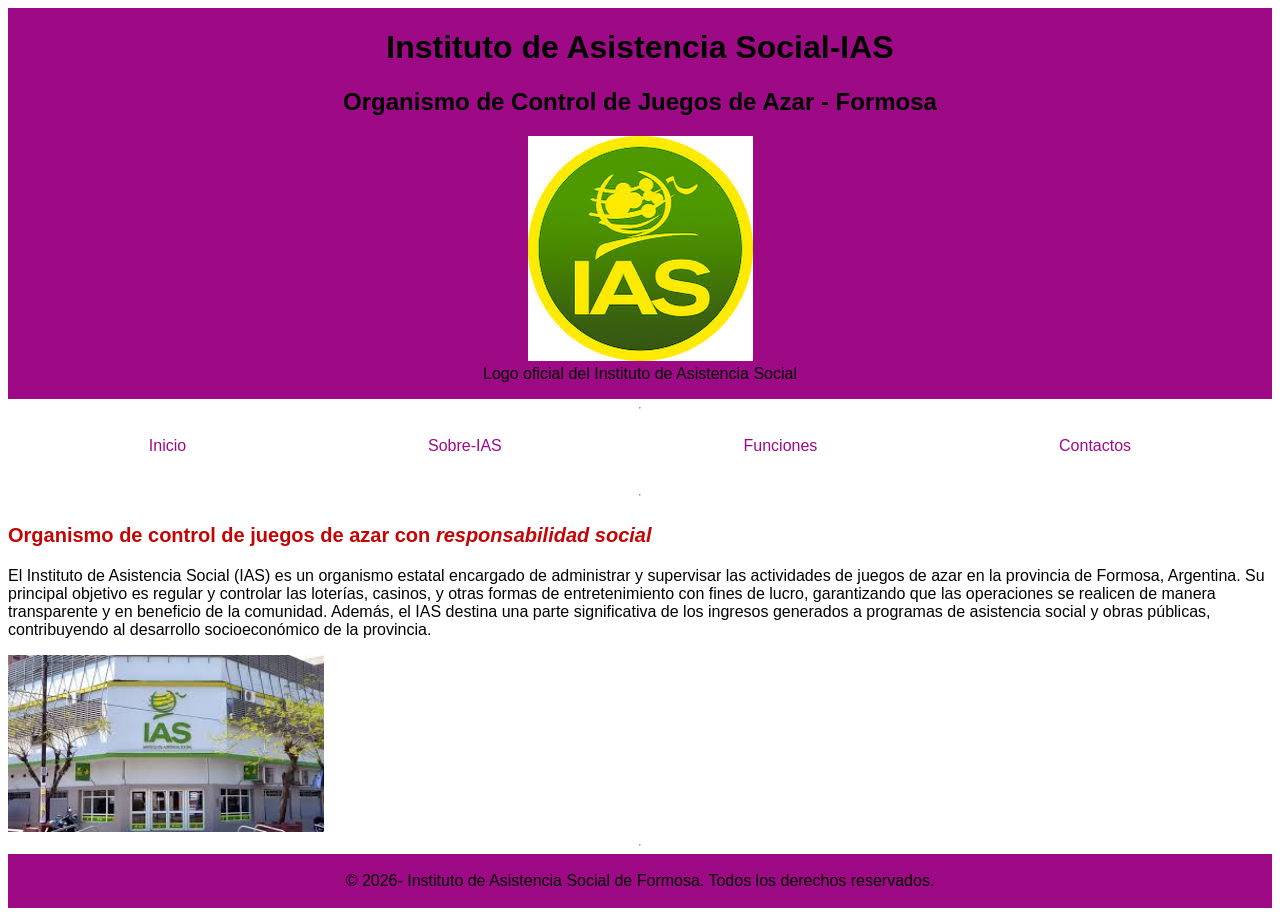
<file: index.html>
<!--Página: Inicio
Descripción: Página principal del sitio web del Instituto de Asistencia Social (IAS).
Autor: Luciana Menotti
Fecha: Abril 2026

La estructura del header agrupa semánticamente los títulos principales y el logo, definiendo la identidad institucional del sitio.-->

<!DOCTYPE html>
<html lang="es">
<head>
    <meta charset="UTF-8">
    <meta http-equiv="X-UA-Compatible" content="IE=edge">
    <meta name="viewport" content="width=device-width, initial-scale=1.0">
    <title>Instituto de Asistencia Social-IAS</title> <!--nombre de la pagina-->
    <link rel="stylesheet" href="assets/style.css">
    <!--rel: defone la relacion entre html y el archivo enlazado (siempre que se use link)
    href: indica la ruta o destino del enlace o archivo-->
</head>
<body>
    <div class="container">
        <!--ENCABEZADO CON TITULOS-->
    <header>
        <h1>Instituto de Asistencia Social-IAS </h1>
        <h2>Organismo de Control de Juegos de Azar - Formosa</h2>

         <!--LOGO CON PIE DE FOTO-->
        <figure>
            <!--src:indica la ruta de la fuente (imagen, video.script)-->
            <img src="assets/logo-ias.jpg" alt="logo-ias">
           <figcaption>Logo oficial del Instituto de Asistencia Social </figcaption> <!--proporciona una leyenda o titulo a un <figure>-->
           
        </figure>
    </header>
    <hr> <!--corte tematico (horizontal)-->

<!--LA NAVEGACION-->
<!--id: identificador unico para un elemento especifico-->
    <nav id="menu-principal">
        <ul>
            <li><a href="index.html">Inicio</a></li>
            <li><a href="sobre-ias.html">Sobre-IAS</a></li>
            <li><a href="funciones.html">Funciones</a></li>
            <li><a href="contactos.html">Contactos</a></li>
        </ul>
    </nav>
    <hr>

    <main> <!--define el contenido unico y principal del documento-->

        <p class="texto-destacado">
            <!--class: clasifica elementos para aplicar estilos grupales-->
            <strong>Organismo de control de juegos de azar con <em>responsabilidad social</em></strong>
        </p>
        <P>El Instituto de Asistencia Social (IAS) es un organismo estatal encargado de administrar y supervisar las actividades de juegos de azar en la provincia de Formosa, Argentina. Su principal objetivo es regular y controlar las loterías, casinos, y otras formas de entretenimiento con fines de lucro, garantizando que las operaciones se realicen de manera transparente y en beneficio de la comunidad. Además, el IAS destina una parte significativa de los ingresos generados a programas de asistencia social y obras públicas, contribuyendo al desarrollo socioeconómico de la provincia.</P>
        <img src="assets/edificio-ias.jpg" alt="edificio ias">

       
    </main>
    <hr>

    <!--PIE DE PAGINA Y COPYRIGHT-->
    <footer>

        <p>&copy; 2026- Instituto de Asistencia Social de Formosa. Todos los derechos reservados. </p>
    </footer>


    </div>
    
</body>
</html>
</file>
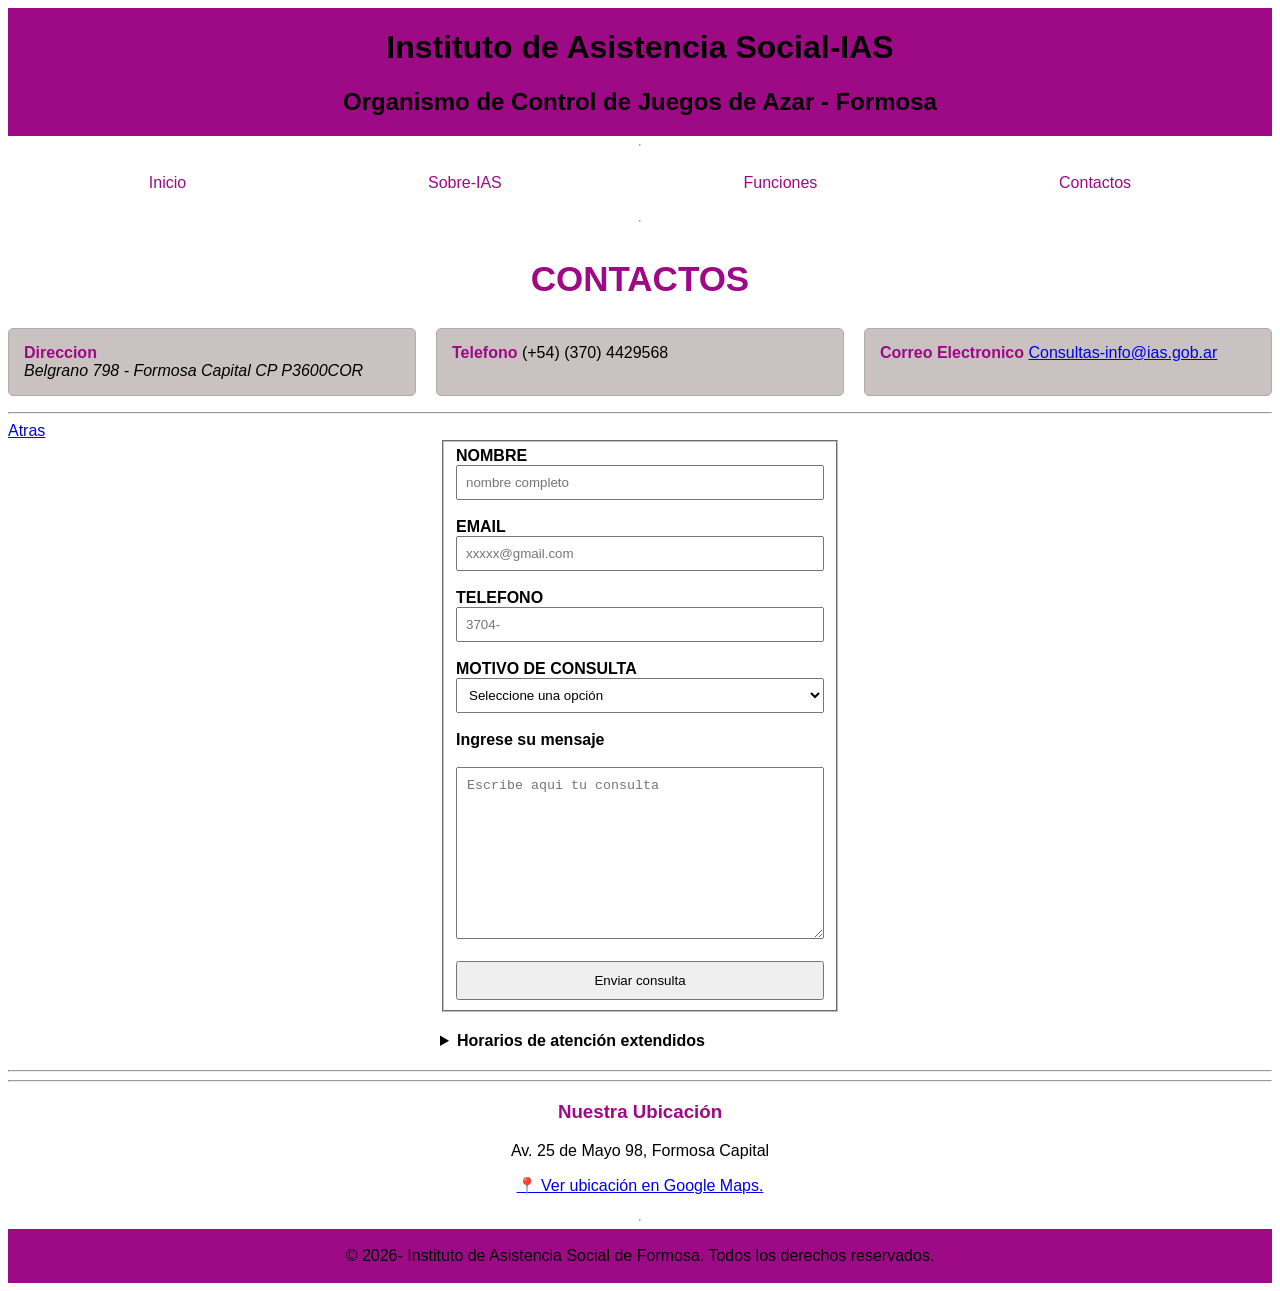
<file: contactos.html>
<!--Página: Contactos
Descripción: Información de contacto, ubicación y formulario de consultas.
Autor: Luciana Menotti
Fecha: Abril 2026

El formulario permite recolectar datos de los usuarios y clasificar sus consultas mediante diferentes tipos de campos de entrada.-->

<!DOCTYPE html>
<html lang="es">
<head>
    <meta charset="UTF-8">
    <meta http-equiv="X-UA-Compatible" content="IE=edge">
    <meta name="viewport" content="width=device-width, initial-scale=1.0">
    <title>Instituto de Asistencia Social-IAS</title>
    <link rel="stylesheet" href="assets/style.css">
</head>
<body>
    <div class="container">
        <!--ENCABEZADO CON TITULOS-->
    <header>
        <h1>Instituto de Asistencia Social-IAS </h1>
        <h2>Organismo de Control de Juegos de Azar - Formosa</h2>
    </header>
    <hr>

<!--LA NAVEGACION-->
    <nav id="menu-principal">
        <ul>
            <li><a href="index.html">Inicio</a></li>
            <li><a href="sobre-ias.html">Sobre-IAS</a></li>
            <li><a href="funciones.html">Funciones</a></li>
            <li><a href="contactos.html">Contactos</a></li>
        </ul>
    </nav>
    <hr>

    <!--CONTENIDO PRINCIPAL-->
    <main>
        <h2 class="funciones">CONTACTOS</h2> 
        <section>
            <ul>
                
                <li>
                    <strong class="contactos">Direccion</strong>
                    <address>Belgrano 798 - Formosa Capital CP P3600COR</address>
                </li>

                <li>
                    <strong class="contactos">Telefono</strong>
                    <span>(+54) (370) 4429568</span>
                </li>
                <li> 
                    <strong class="contactos">Correo Electronico</strong>
                    <a href="mailto:consultas@ias.gob.ar">Consultas-info@ias.gob.ar</a>
                </li>

            </ul>
        
        </section>
        <hr>

        <!--FORMULARIO-->
        <section>
            <a href="index.html">Atras</a><!--crea un hipervinculo a otra pagina o seccion,
            sirve para navegar entre archivos html o enlaces-->

            <!--contenedor, que sirve para grupar todos los datos que el usuario escribe para poder
            enviarlos en una base de datos o un servidor-->
            <!--action="#" dice a donde enviar el dato, el # significa que se queda en la misma pagina.
            method="post" es la forma segura de enviar informacion-->
            <form action="#"method="post"id="formulario-contacto" style= " width: 400px; margin: 0 auto;">

                <fieldset><!--el marco, sirve para agrupar logicamente campos relacionados dentro de un formulario
                    Por defecto, el navegador dibuja un borde fino alrededor de los elementos que estan dentro,
                    lo que ayuda a que el usuario no se pierda si el formulario es largo-->

                    <label for="nombre">NOMBRE</label><!--es el nombre o titulo de cada campo de entrada.
                    Le dice a las personas con discapacidad visual que deben escribir en el cuadro.-->
                    <!--debido al atributo for, si el usuario hace clic en la palabra "NOMBRE",el cursor saltara automaticamente
                    adentro del cuadrito del input. Esto hace que sea mucho mas facil de usar en celualres-->
                    <input type="text" id="nombre"  placeholder="nombre completo"required/>
                    <br>
                    <br>
    
                    <label for="email">EMAIL</label>
                    <input type="email"id="email"placeholder="xxxxx@gmail.com"required>
                    <br>
                    <br>
    
                    <label for="tel">TELEFONO</label>
                    <input type="tel"id="tel"placeholder="3704-"required>
                    <br>
                    <br>
    
                    <label for="motivo">MOTIVO DE CONSULTA</label>
                   <!--es el contenedor principal. Actua como la "caja" que guarda opciones--> 
                    <select id="motivo" required>
                        <option disabled selected>Seleccione una opción</option><!--son cada uno de los 
                        elementos de la lista-->
                        <!--disabled selected: hace que seleccione una opcion-->
                        
                        <option value="social">ACCIÓN SOCIAL</option>
                        <!--value: es el dato que realmente envia al servidor ("social"), mientras que lo que esta fuera de las
                        etiquetas ("ACCION SOCIAL")es lo que ve el usuario-->
        
                        <option value="juego">JUEGO RESPONSABLE</option>
        
                        <option value="legales">CONSULTAS LEGALES</option>
                        <br>
                        <br>
    
                    </select>
    
                   <br><br> <label for="mensaje">Ingrese su mensaje</label><br><br>
                        <textarea name="mensaje" id="mensaje" cols="30" rows="10"placeholder="Escribe aqui tu consulta"required></textarea>
                        <!--cols y rows definen el tamaño inicial del cuadro (colimnas y filas)-->
                        <!--name mensaje: este atributo permite que el sistema sepa que ese bloque de texto 
                        corresponde al "mensaje"-->
                        <br>
                        <br>
    
                        <button type="submit">Enviar consulta</button>
                        <!--es el motor del formulario. Al tener el type="submit", su funcion unica es recolectar todo
                        lo que esta dentro del from y disparar el envio hacia la direccion que se puso en el 
                        action-->

    
                    </select>
    
                </fieldset>

            </form>
        </section> 

<!--INFORMACION ADICIONAL-->

        <section style="width: 400px;margin:20px auto;">
           <!--para ahorrar espacio en la pantalla-->
            <details><!--es el contenedor que oculta o muestra el contenido-->
                <summary><strong>Horarios de atención extendidos</strong></summary><!--
                es el titulo que queda visible-->
                <ul>
                    <li><strong>Lunes a Viernes:</strong> 07:30 a 13:00 hs.</li>
                    <li><strong>Turno tarde:</strong> 17:00 a 20:30 hs.</li>
                    <li><strong>Sábados:</strong> Guardia administrativa (08:30 a 12:00 hs).</li>
                </ul>
                <p><em> * Sujeto a feriados provinciales y nacionales.</em></p>
            </details>
        </section>
        <hr>

        <hr> <section class="seccion-mapa">
            <h3>Nuestra Ubicación</h3>
            <p>Av. 25 de Mayo 98, Formosa Capital</p>
        
            <p>
                <!--enlace a Google-->
                <div class="enlace-google"> <a href="https://share.google/OP4Fq1zTVOVOiIR1z" target="_blank">
                    📍 Ver ubicación en Google Maps.</a>
                </div>
            </p>
        </section>

    </main>
    <hr>

    <!--PIE DE PAGINA Y COPYRIGHT-->
    <footer>

        <p>&copy; 2026- Instituto de Asistencia Social de Formosa. Todos los derechos reservados. </p>
    </footer>

    </div>
   


    
</body>
</html>
</file>
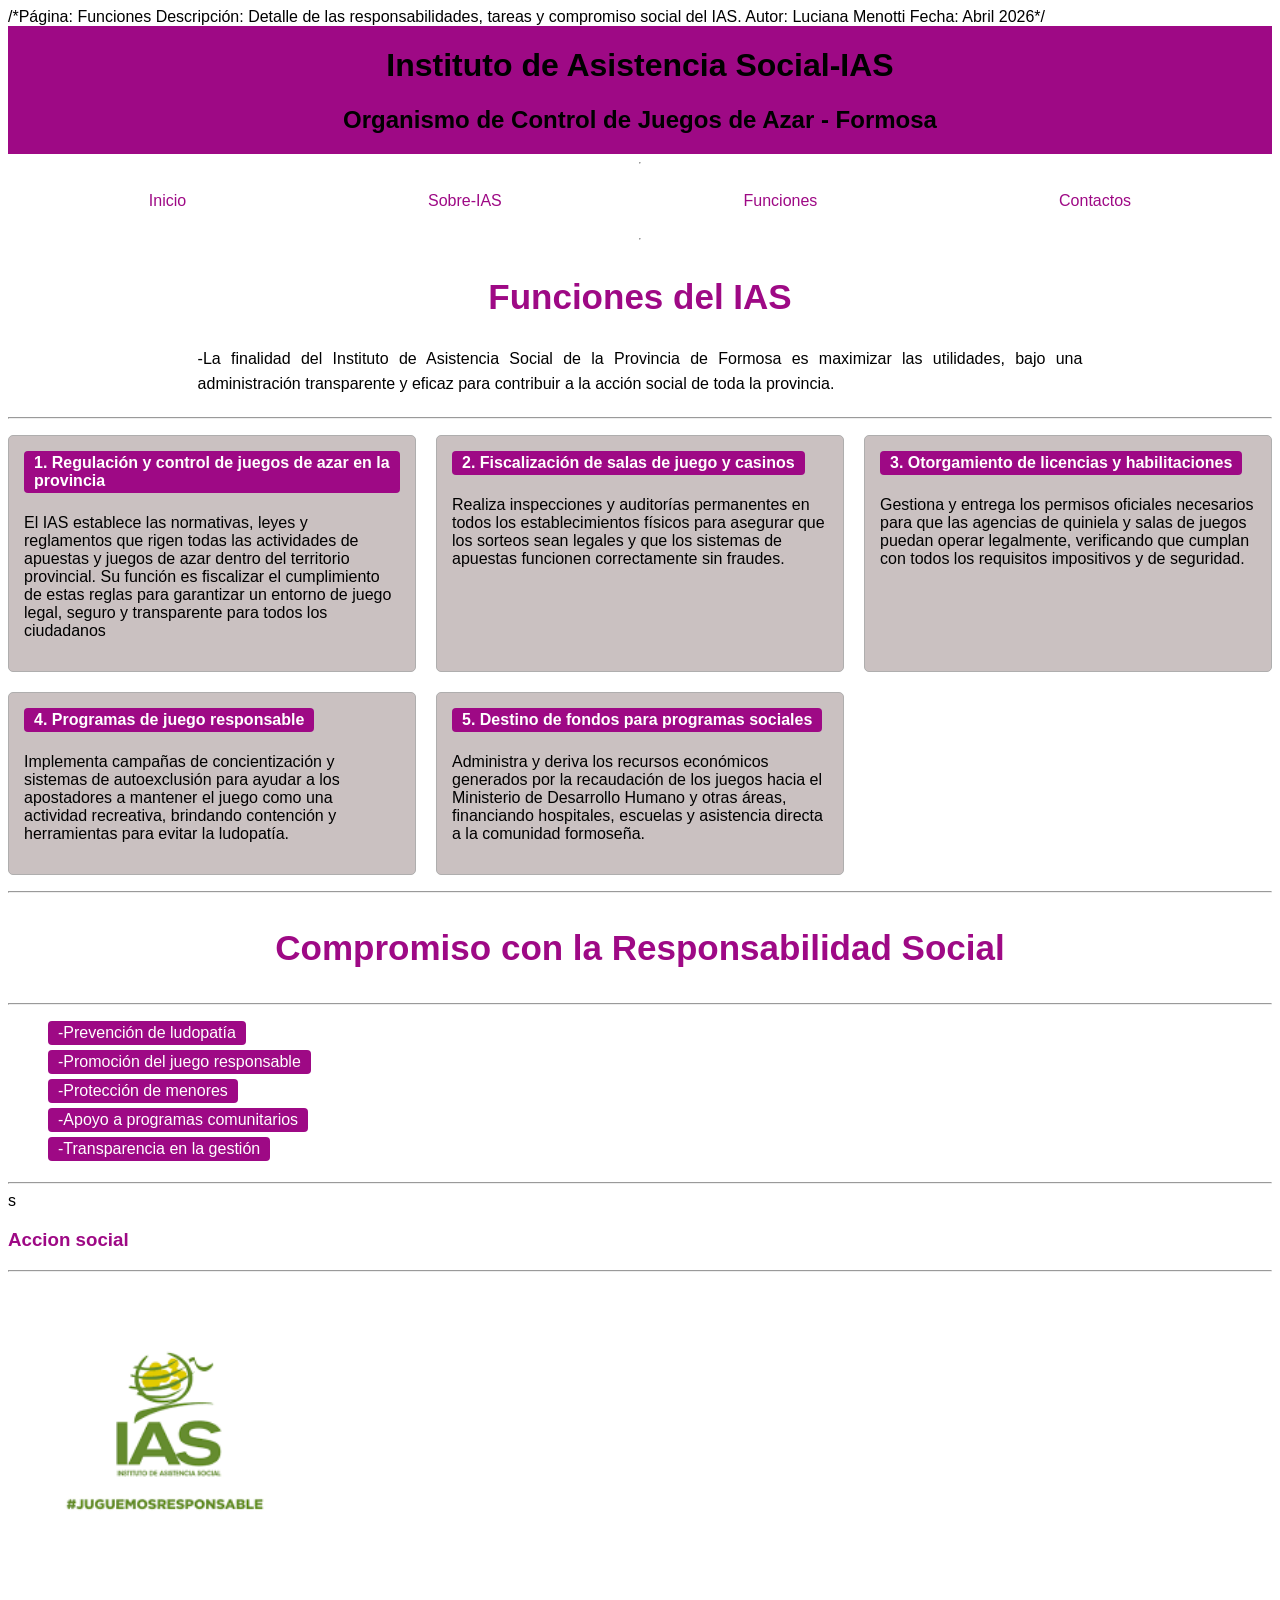
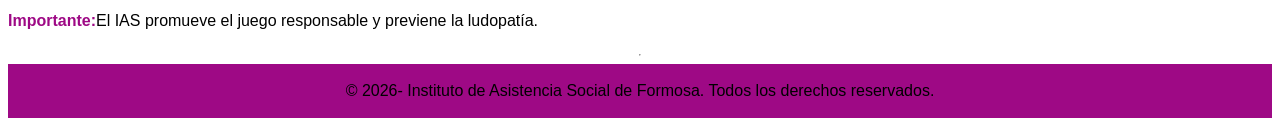
<file: funciones.html>
/*Página: Funciones
Descripción: Detalle de las responsabilidades, tareas y compromiso social del IAS.
Autor: Luciana Menotti
Fecha: Abril 2026*/
<!DOCTYPE html>
<html lang="es">
<head>
    <meta charset="UTF-8">
    <meta http-equiv="X-UA-Compatible" content="IE=edge">
    <meta name="viewport" content="width=device-width, initial-scale=1.0">
    <title>Instituto de Asistencia Social-IAS</title>
    <link rel="stylesheet" href="assets/style.css">
</head>
<body>
    <div class="container">
        <!--ENCABEZADO CON TITULOS-->
    <header>
        <h1>Instituto de Asistencia Social-IAS </h1>
        <h2>Organismo de Control de Juegos de Azar - Formosa</h2>
    </header>
<hr>
<!--LA NAVEGACION-->
    <nav id="menu-principal">
        <ul>
            <li><a href="index.html">Inicio</a></li>
            <li><a href="sobre-ias.html">Sobre-IAS</a></li>
            <li><a href="funciones.html">Funciones</a></li>
            <li><a href="contactos.html">Contactos</a></li>
        </ul>
    </nav>
<hr>
    <!--CONTENIDO PRINCIPAL-->
    <main>
        <h2 class="funciones">Funciones del IAS</h2>
        <p class="texto"> -La finalidad del Instituto de Asistencia Social de la Provincia de Formosa es maximizar las utilidades, bajo una administración transparente y eficaz para contribuir a la acción social de toda la provincia.</p>
        <hr>

        <section><!--agrupa contenido-->
            <ul><!--lista desordenada-->
                <li><!--define un item dentro de una lista-->
                    <strong class="resaltar">1. Regulación y control de juegos de azar en la provincia</strong><!--da
                    importancia fuerte al texto(negritas)-->
                    <p>El IAS establece las normativas, leyes y reglamentos que rigen todas las actividades de apuestas y juegos de azar dentro del territorio provincial. Su función es fiscalizar el cumplimiento de estas reglas para garantizar un entorno de juego legal, seguro y transparente para todos los ciudadanos</p>
                </li>
                
                <li>
                    <strong class="resaltar">2. Fiscalización de salas de juego y casinos</strong>
                    <p>Realiza inspecciones y auditorías permanentes en todos los establecimientos físicos para asegurar que los sorteos sean legales y que los sistemas de apuestas funcionen correctamente sin fraudes.</p>
                    
                </li>
               
                <li>
                    <strong class="resaltar">3. Otorgamiento de licencias y habilitaciones</strong>
                    <p>Gestiona y entrega los permisos oficiales necesarios para que las agencias de quiniela y salas de juegos puedan operar legalmente, verificando que cumplan con todos los requisitos impositivos y de seguridad.</p>
                </li>
                
                <li>
                    <strong class="resaltar">4. Programas de juego responsable</strong>
                    <p>Implementa campañas de concientización y sistemas de autoexclusión para ayudar a los apostadores a mantener el juego como una actividad recreativa, brindando contención y herramientas para evitar la ludopatía.</p>
                </li>
                
                <li>
                    <strong class="resaltar">5. Destino de fondos para programas sociales</strong>
                    <p>Administra y deriva los recursos económicos generados por la recaudación de los juegos hacia el Ministerio de Desarrollo Humano y otras áreas, financiando hospitales, escuelas y asistencia directa a la comunidad formoseña.</p>

                </li>
               

            </ul>
        </section>
        <hr>

        <section>
            <h3 class="funciones">Compromiso con la Responsabilidad Social</h3>
            <hr>
            
            <ol><!--lista ordenada-->
                <li class="resaltar">-Prevención de ludopatía</li> <br>
                <li class="resaltar">-Promoción del juego responsable</li> <br>
                <li class="resaltar">-Protección de menores</li> <br>
                <li class="resaltar">-Apoyo a programas comunitarios</li> <br>
                <li class="resaltar">-Transparencia en la gestión</li>
            </ol>
            <hr>


        </section>s
        <!--contenedor de bloque generico que sirve para agrupar otros elementos y estructurarel diseño
        de una pagina-->
        <div class="contenedor-imagen">
            <h3>Accion social</h3>
            <hr>
            <img src="assets/accion-social-ias.png" alt="Logo oficial del Instituto de Asistencia Social de Formosa">

        </div>

        <aside> <!--define contenido relacionado indirectamente, sirve para notas
            al pie, avisos laterales o datos "importante"-->
            <p> <strong id="importante">Importante:</strong>El
                IAS promueve el juego responsable y previene la ludopatía.</p>
        </aside>
    </main>
    <hr>

    <!--PIE DE PAGINA Y COPYRIGHT-->
    <footer>

        <p>&copy; 2026- Instituto de Asistencia Social de Formosa. Todos los derechos reservados. </p>
    </footer>

    </div>
   


    
</body>
</html>
</file>
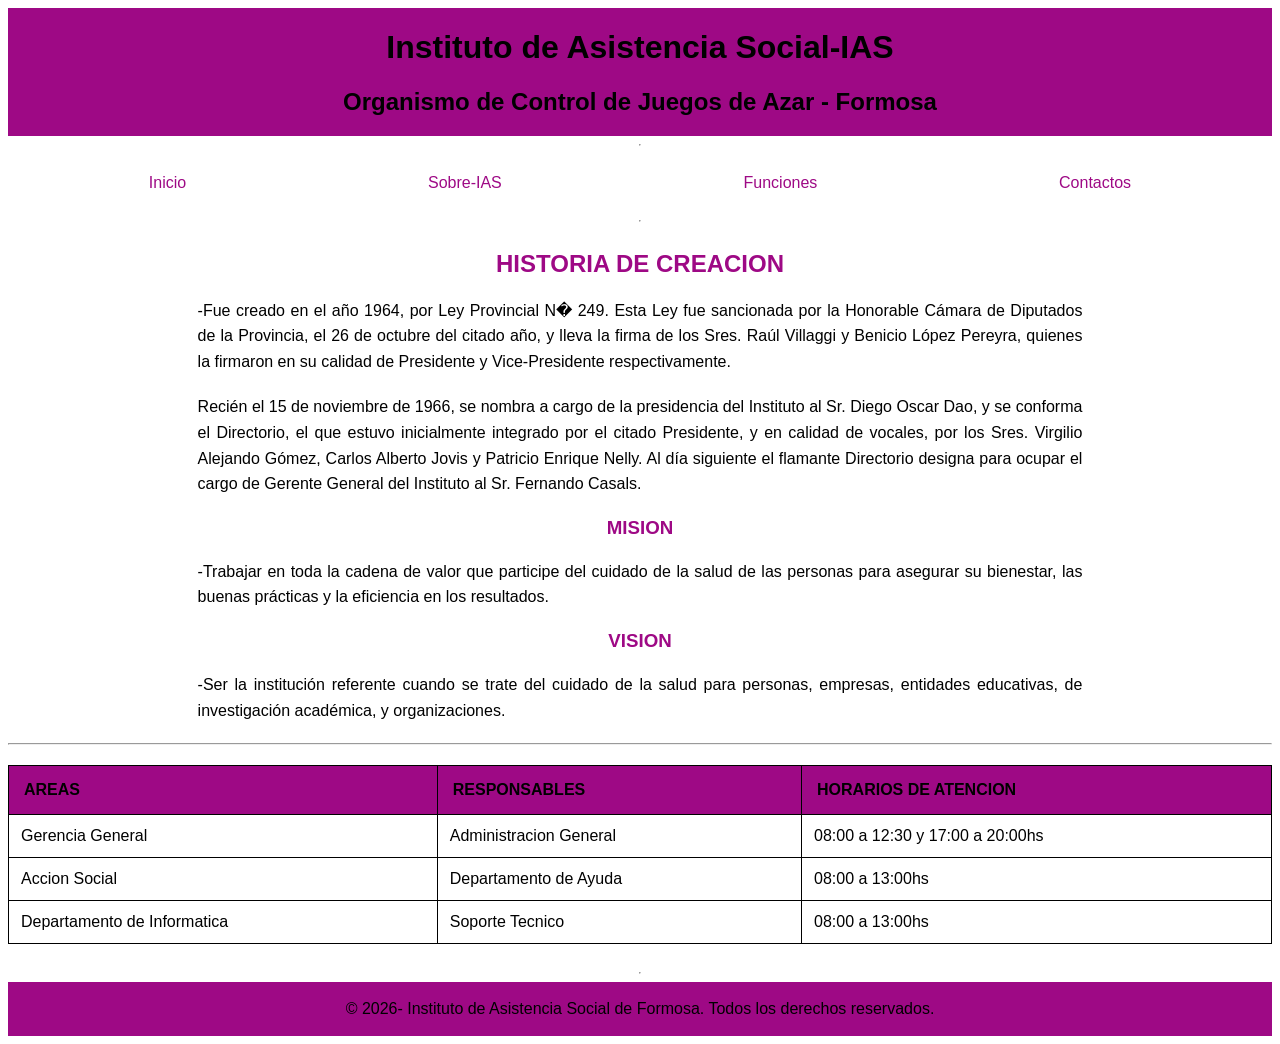
<file: sobre-ias.html>
<!--Página: Sobre-IAS
Descripción: Historia, misión, visión y cuadro de autoridades del organismo.
Autor: Luciana Menotti
Fecha: Abril 2026

Se utiliza la etiqueta table para organizar de forma tabular y clara los datos de las áreas responsables y sus horarios.-->
<!DOCTYPE html>
<html lang="es">
<head>
    <meta charset="UTF-8">
    <meta http-equiv="X-UA-Compatible" content="IE=edge">
    <meta name="viewport" content="width=device-width, initial-scale=1.0">
    <title>Instituto de Asistencia Social-IAS</title>
    <link rel="stylesheet" href="assets/style.css">
</head>
<body>
    <div class="container">
        <!--ENCABEZADO CON TITULOS-->
    <header>
        <h1>Instituto de Asistencia Social-IAS </h1>
        <h2>Organismo de Control de Juegos de Azar - Formosa</h2>
    </header>
    <hr>
<!--LA NAVEGACION-->
    <nav id="menu-principal">
        <ul>
            <li><a href="index.html">Inicio</a></li>
            <li><a href="sobre-ias.html">Sobre-IAS</a></li>
            <li><a href="funciones.html">Funciones</a></li>
            <li><a href="contactos.html">Contactos</a></li>
        </ul>
    </nav>
    <hr>

    <!--CONTENIDO PRINCIPAL-->
    <main>
    <article><!--representa una composicion autonoma (noticia,post)-->
        <section><!--agrupa contenido relacionado de forma tematica, sirve para 
            dividir el contenido del main en bloques logicos-->
            <h2 class="titulos">HISTORIA DE CREACION</h2>
            <p class="parrafo">-Fue creado en el año 1964, por Ley Provincial N� 249. Esta Ley fue sancionada por la Honorable Cámara de Diputados de la Provincia, el 26 de octubre del citado año, y lleva la firma de los Sres. Raúl Villaggi y Benicio López Pereyra, quienes la firmaron en su calidad de Presidente y Vice-Presidente respectivamente.</p>
            <p class="parrafo">Recién el 15 de noviembre de 1966, se nombra a cargo de la presidencia del Instituto al Sr. Diego Oscar Dao, y se conforma el Directorio, el que estuvo inicialmente integrado por el citado Presidente, y en calidad de vocales, por los Sres. Virgilio Alejando Gómez, Carlos Alberto Jovis y Patricio Enrique Nelly. Al día siguiente el flamante Directorio designa para ocupar el cargo de Gerente General del Instituto al Sr. Fernando Casals.
            </p>
        </section>
    </article>

    <article>
        <section>
            <h3 class="titulos">MISION</h3>
            <p class="parrafo">-Trabajar en toda la cadena de valor que participe del cuidado de la salud de las personas para asegurar su bienestar, las buenas prácticas y la eficiencia en los resultados.</p>
        </section>

    </article>
    
    <article>
        <section>
            <h3 class="titulos">VISION</h3>
            <p class="parrafo">-Ser la institución referente cuando se trate del cuidado de la salud para personas, empresas, entidades educativas, de investigación académica, y organizaciones.</p>
        </section>
    </article>
    <hr>
   

    <!--TABLA-->
    <table class="tabla-datos">
        <!--SIRVE PARA AGRUPAR LAS CELDAS DE TITULO-->
        <thead><!--agrupa el contenido de la cabeza de la tabla-->
            <tr><!--fila de una tabla-->
                <th>AREAS</th><!--define el encabezado de la tabla, sirve para
                que el texto resalte y sea identificado como titulo-->
                <th>RESPONSABLES</th>
                <th>HORARIOS DE ATENCION</th>
            </tr>
        </thead>

        <!--SIRVE PARA ENCERRAR TODOS LOS DATOS REALES-->
        <tbody><!--agrupa el cuerpo principal de datos de la tabla, sirve
            para que los datos reales se lean en fila-->
            <tr><!--define una fila en la tabla-->
                <td>Gerencia General</td>
                <td>Administracion General</td>
                <td>08:00 a 12:30 y 17:00 a 20:00hs</td>
            </tr>
            <tr>
                <td>Accion Social</td>
                <td>Departamento de Ayuda</td>
                <td>08:00 a 13:00hs</td>
            </tr>
            <tr>
                <td>Departamento de Informatica </td>
                <td>Soporte Tecnico</td>
                <td>08:00 a 13:00hs</td>
            </tr>
        </tbody>
          
            
    </table>
    </main>
    <hr>
       

    <!--PIE DE PAGINA Y COPYRIGHT-->
    <footer>

        <p>&copy; 2026- Instituto de Asistencia Social de Formosa. Todos los derechos reservados. </p>
    </footer>

    </div>
   


    
</body>
</html>
</file>
<file: assets/style.css>
/* Archivo: style.css
Descripción: Estilos generales para el sitio informativo del IAS (Parte 1)
Autor: Luciana Menotti
Fecha: Abril 2026

Paleta de colores utilizada:
- Blanco: Color de fondo para resaltar el contenido.
- Púrpura/Magenta (rgb 158, 9, 133): Color institucional usado en encabezados y detalles.
- Negro: para los parrafos.
*/

/*Diseño de la pagina central*/
body {

    background-color: rgb(255, 255, 255);
    color: rgb(0, 0, 0);
    font-family:roboto, sans-serif;
    }
    
    header{
    background-color: rgb(158, 9, 133);
    text-align: center;
    }
 
    .texto-destacado{ /*cualquier elemento del html que tenga el atributo class=texto-destacado*/
        color:rgb(196, 5, 5);
        font-size: 20px;/*le da el tamaño mayor al estandar para que resalte*/
        font-weight: normal;/*grosor de la letra*/
    }

    main img{/*estilo para las imagenes*/
        /* el width y el height hace que la imagen sea responsiva. No importa cuanto cambie el ancho, la altura 
        se ajustara sola para no defromarse*/
    
        width: 25%;
        margin: 0 auto;
        height: auto;
        }
     
    h1, h2{
    color: rgb(0, 0, 0);
    font-family:Arial, Helvetica, sans-serif
    
    }
    
    p{
        /*controla el espacio vertical entre las lineas de texto dentro del parrafo*/
    line-height: normal;
    /*controla la alineacion horizontal del contenido dentro de un elemento de bloque, como
    un div, p o header*/
    text-align:left;
    }
    
    nav a{
    
    color: rgb(236, 5, 197);
    }

    #menu-principal ul li {
        display: inline-block;/*Alinea los elementos de la lista en una fila (horizontal).*/
        margin: 0 100px; /*Centra un elemento (como imágenes o párrafos).*/
    }

    /* Flexbox para el menú principal
    display: flex activa el modo flexbox
    justify-content: space-around distribuye los enlaces con espacio equitativo entre ellos*/

    nav ul  {
        display:flex; /*Hace que los li se pongan en fila*/
        justify-content: space-around; /*los separa uniformemente*/
        list-style:none; /*saca los puntitos*/
        padding: 0;
        margin: 20px;
    }
    
    #menu-principal ul li a {
        color: rgb(158, 9, 133);
        text-decoration: none; /*Quita el subrayado azul que traen los enlaces por defecto*/
        transition: 0.3s;/* cambia el color al pasar el mouse*/
    }
    
    #menu-principal ul li a:hover{
        text-decoration: none;
        color: rgb(221, 17, 17);
        font-weight: bold; /*Aumenta el grosor de los trazos de la letra (negrita).
        /*text-decoration: underline; /*Dibuja una línea horizontal debajo del texto.*/
    }


    /*SOBRE-IAS*/
    .titulos{
        color: rgb(158, 9, 133);
        text-align: center;
    }

    .parrafo{
        width: 70%;/*ocupa el 70% de la pantalla*/
        margin: 20px auto;
        line-height: 1.6;/*separa un poco las lineas entre si para que no esten pegadas*/
        text-align: justify;/*alinea el texto de forma que quede recto en ambos lados*/
    }

    /*tablas*/
    /*dividimos la tabla por su clase*/
    .tabla-datos{
        width: 100%; /*ocupa tod el ancho de la pagina*/
        border-collapse: collapse; /*para que las lineas de la tabla no sean dobles*/
        margin: 20px 0;/*espacio arriba y abajo de la tabla*/
        font-family: Arial, Helvetica, sans-serif;
        color: rgb(0, 0, 0);
    }

    /*titulos de la tabla THEAD*/
    .tabla-datos thead{
        background-color:rgb(158, 9, 133);
    }

    .tabla-datos th{
        padding: 15px; /*espacio de titulos*/
        text-align: left;
        border: 1px solid rgb(0, 0, 0); /*linea para separar*/
    }

    /*parte tbody*/
    .tabla-datos td{
        padding: 12px;
        border: 1px solid rgb(0, 0, 0);
    }

    /*FUNCIONES*/
    .funciones{
        color: rgb(158, 9, 133);
        text-align: center;
        font-size: 35px; /*Define la altura de los caracteres en píxeles.*/
        font-weight: bold;/*Hace que el trazo de la letra sea más ancho (negrita).*/

    }

    .resaltar{
        background-color: rgb(158, 9, 133);
        color: white;
        display: inline-block;/*Permite que los elementos se pongan uno al lado del otro, pero respetando sus márgenes y rellenos.*/
        padding: 3px 10px;
        margin-bottom: 5px;
        border-radius: 4px;
    }

    .texto{
        width: 70%;/*ocupa el 70% de la pantalla*/
        margin: 20px auto;
        line-height: 1.6;/*separa un poco las lineas entre si para que no esten pegadas*/
        text-align: justify;
    }

    #importante{
        color: rgb(158, 9, 133);
        font-weight:bold;
    }
    .contactos{
        color: rgb(158, 9, 133);
    }

    h3{
        color: rgb(158, 9, 133);
    }

    .seccion-mapa {
        text-align: center;
    }
    .seccion-mapa p{
        text-align: center;
    }

    .mapa-img{
        display: block;
        margin: 0 auto;
    }

    /*configuramos el contenedor principal*/
    
    .container{
        display: grid;
        grid-template-rows: auto auto 1fr auto;
        min-height: 100vh;
    }


    /* Grid para la lista de funciones y datos
-display: grid activa el modo grid
-grid-template-columns: 1fr 1fr crea dos columnas de igual tamaño usando unidades fraccionarias
-gap: 20px define el espacio de separación entre los elemantos*/

main ul {
display: grid;
grid-template-columns: 1fr 1fr 1fr ; /* Crea 3 columnas exactamente iguales */
gap: 20px;
list-style: none; /* Opcional: para que quede más limpio sin puntos */
padding: 0;
}

/* INVESTIGACIÓN SOBRE 1fr (Unidad Fraccionaria):
- 1fr representa una "fracción" del espacio disponible en el contenedor grid.
- Al usar '1fr 1fr', el navegador divide el ancho total en dos partes iguales.
- Ventaja sobre el %: El 1fr calcula automáticamente el espacio del 'gap' (20px),
evitando que el diseño se desborde o aparezca el scroll horizontal.*/
/*Un toque extra para que los ítems se vean como tarjetitas */

main ul li {
background-color: rgb(202, 193, 193);
padding: 15px;
border: 1px solid rgb(175, 174, 174);
border-radius: 5px;
}

#formulario-contacto{
display: flex;
flex-wrap: wrap;
gap: 15px;
}
#formulario-contacto label{
width: 100%;
font-weight: bold;
}
#formulario-contacto input, #formulario-contacto select{
width: 100%;
padding: 8px;
box-sizing: border-box; /* Para que el padding no agrande el ancho */
}
#formulario-contacto textarea, #formulario-contacto button{
width: 100%;
padding: 10px;
box-sizing: border-box; /* Esto hace que el padding se quede ADENTRO */

}
/*flex-wrap: wrap: Es lo que permite que el formulario no intente meter
todo en una sola línea infinita. Cuando un elemento ya no entra, "salta" a la fila de abajo.
width: 100%: Al darle el ancho total a los labels y textareas, obligás a que los otros
elementos se acomoden respetando ese espacio.*/

/* Flexbox para el pie de página (footer)
-display: flex activa el modo flexbox
-flex-direction: column apila los elementos verticalmente (uno sobre otro)
-align-items: center centra todo el contenido horizontalmente dentro del footer*/
footer{
display: flex;
flex-direction: column;
align-items: center;
padding: 2px;
background-color: rgb(158, 9, 133);
color: rgb(0, 0, 0);
}
</file>
